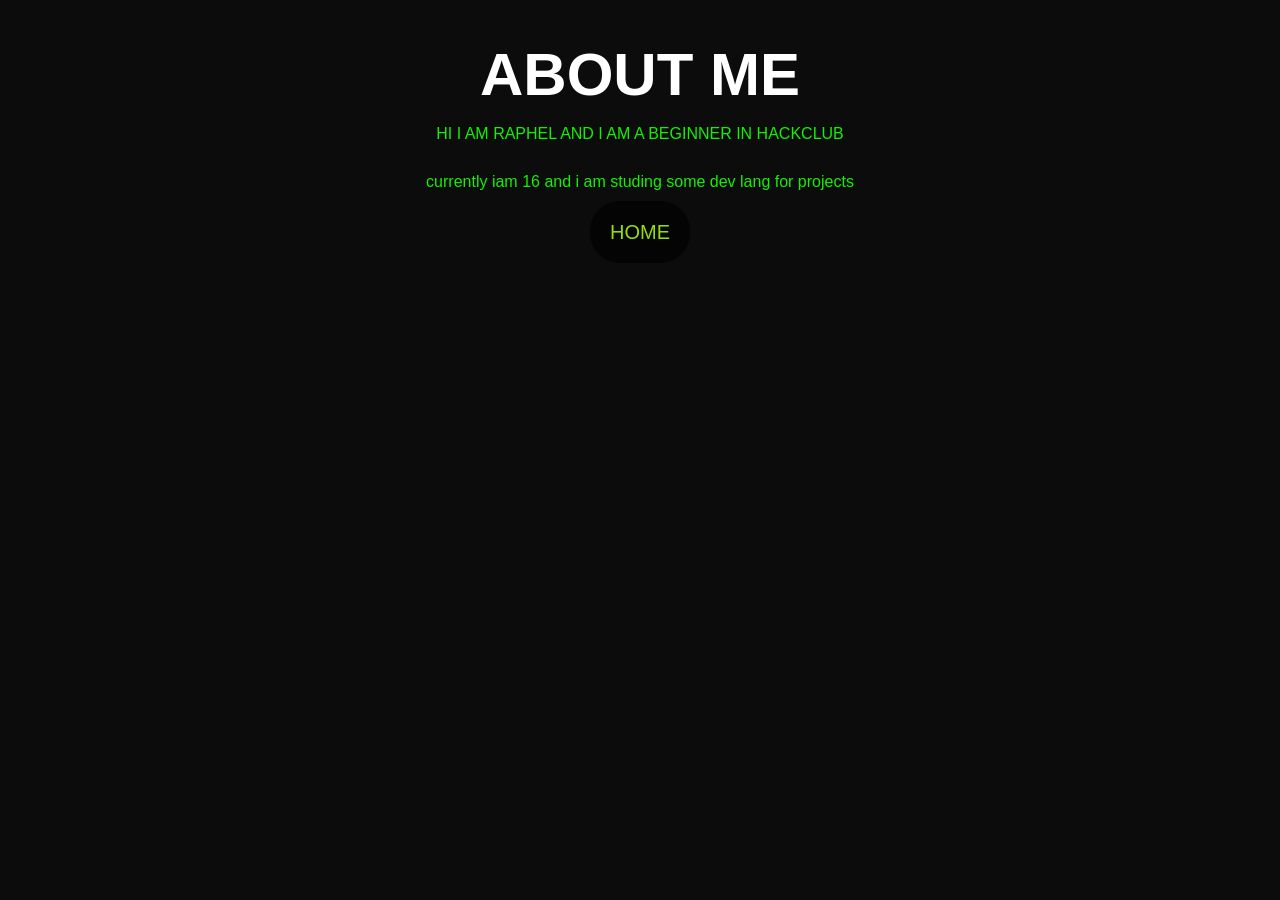
<file: about.html>
<!DOCTYPE html>
<html>
  <head>
     <title>summercamp web</title>
       <link rel="stylesheet" href="style.css">
       <link rel="icon" type="image/x-icon" href="FAVICON.png">
 </head>
    <body>
        <H1>ABOUT ME</H1>
        <P>HI I AM RAPHEL AND I AM A BEGINNER IN HACKCLUB<DIV></DIV>
            currently iam 16 and i am studing some dev lang for projects
        </P>
       <a href="index.html">HOME</a>
      
    </body>
</html>
</file>
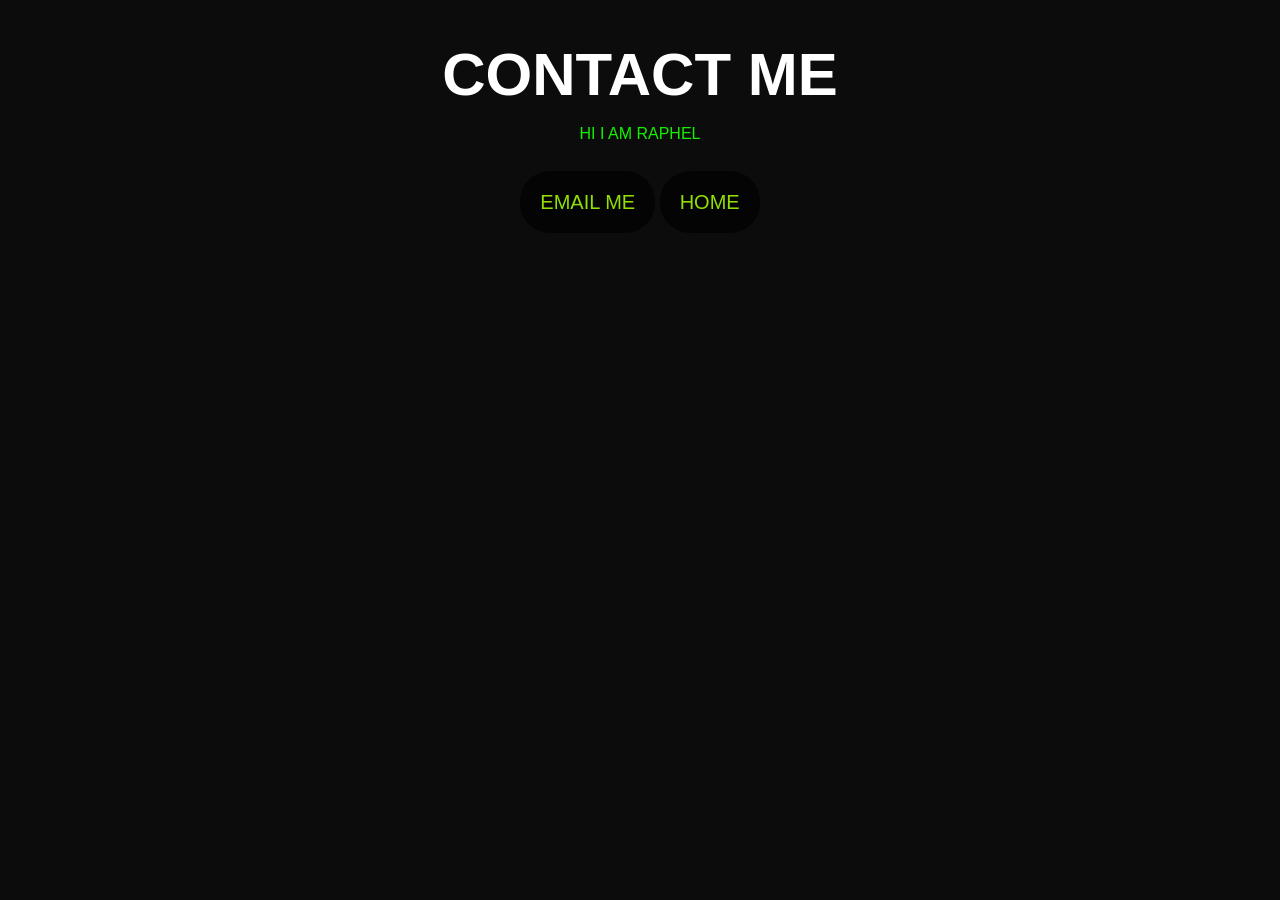
<file: contact.html>
<!DOCTYPE html>
<html>
    <head> <title>summercamp web</title>
        <link rel="stylesheet" href="style.css">
        <link rel="icon" type="image/x-icon" href="FAVICON.png">
   </head>
    <body>
        <H1>CONTACT ME</H1>
        <P>HI I AM RAPHEL </P>
        <BR>
    <A href="mailto:raphelreji1234@gmail.com">EMAIL ME</A>
    <a href="index.html">HOME</a>
      
 
    </body>
</html>
</file>
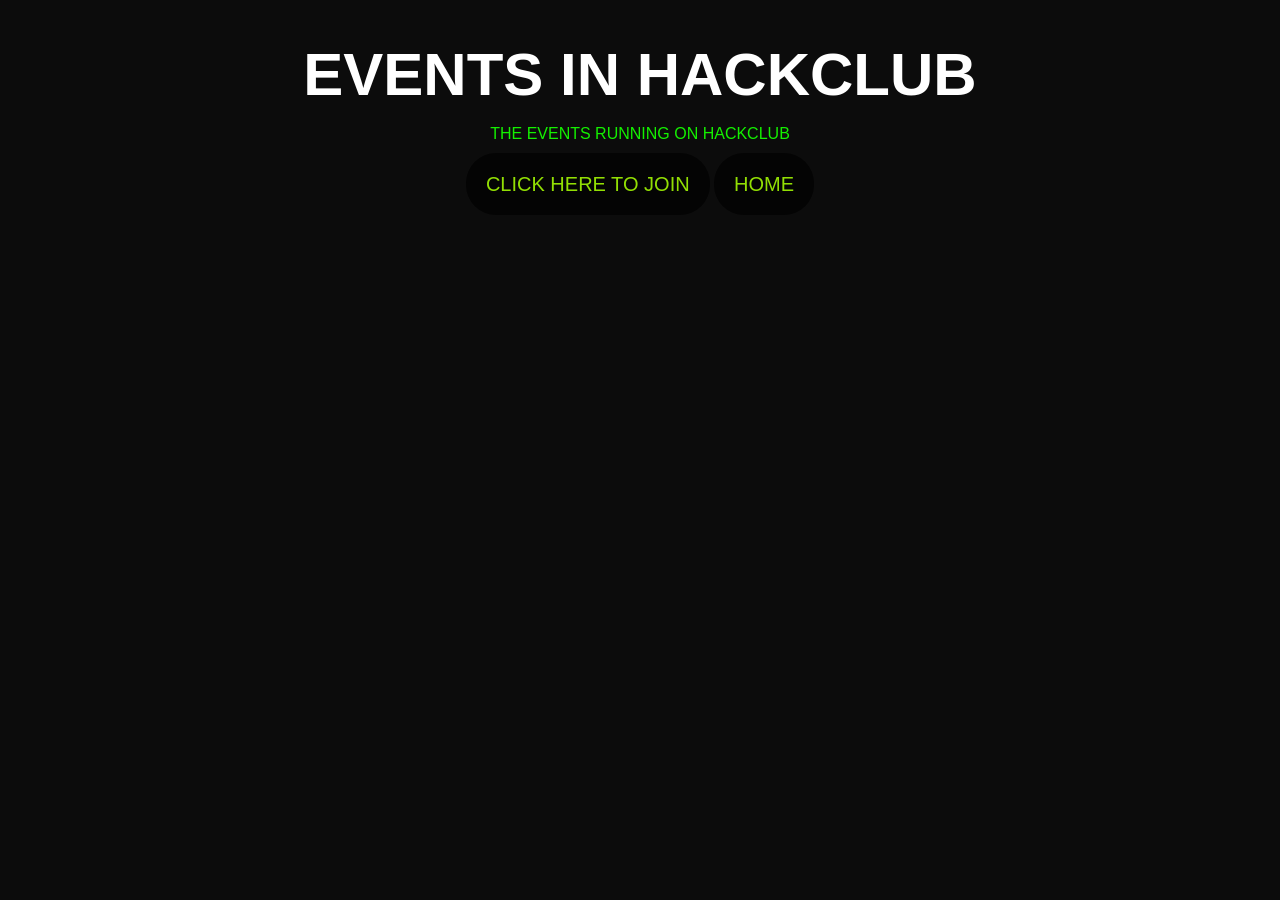
<file: events.html>
<!DOCTYPE html>
<html>
  <head>
     <title>summercamp web</title>
       <link rel="stylesheet" href="style.css">
       <link rel="icon" type="image/x-icon" href="FAVICON.png">
    </head>
    <body>
        <H1>EVENTS IN HACKCLUB</H1>
        <P>THE EVENTS RUNNING ON HACKCLUB
        </P>
        <A href="https://ysws.hackclub.com/">CLICK HERE TO JOIN</A>
        <a href="index.html">HOME</a>
       
    </body>
</html>
</file>
<file: style.css>
body{
    background-color: rgba(0, 0, 0, 0.952);
    color: rgb(20, 240, 0);
    text-align: center;
    font-family: 'Franklin Gothic Medium', 'Arial Narrow', Arial, sans-serif;

}
IMG{
    width: 200PX;
}
a{
    padding: 20px;
    color: rgb(146, 223, 4);
    text-decoration: none;
    font-size: 20px;
    background-color: rgba(0, 0, 0, 0.699);
    border-radius: 30px;
    margin-top:auto ;
    
}

a:hover{
    color: skyblue;
}
about me{
    background-color: aquamarine;
    font-weight:bold;
}
h1{
    font-size: 60px;
    color: #ffffff;
    margin-bottom: 10px;
    font-family: 'Segoe UI', Tahoma, Geneva, Verdana, sans-serif;
}
hr{
    margin-bottom: 30px;
}
P{
    margin-bottom: 30PX;
}

footer{
    text-align: center;
    padding:20px;
    color: rgb(255, 255, 255);
    border-radius: 30PX;
    margin-top: 450px;

}
</file>
